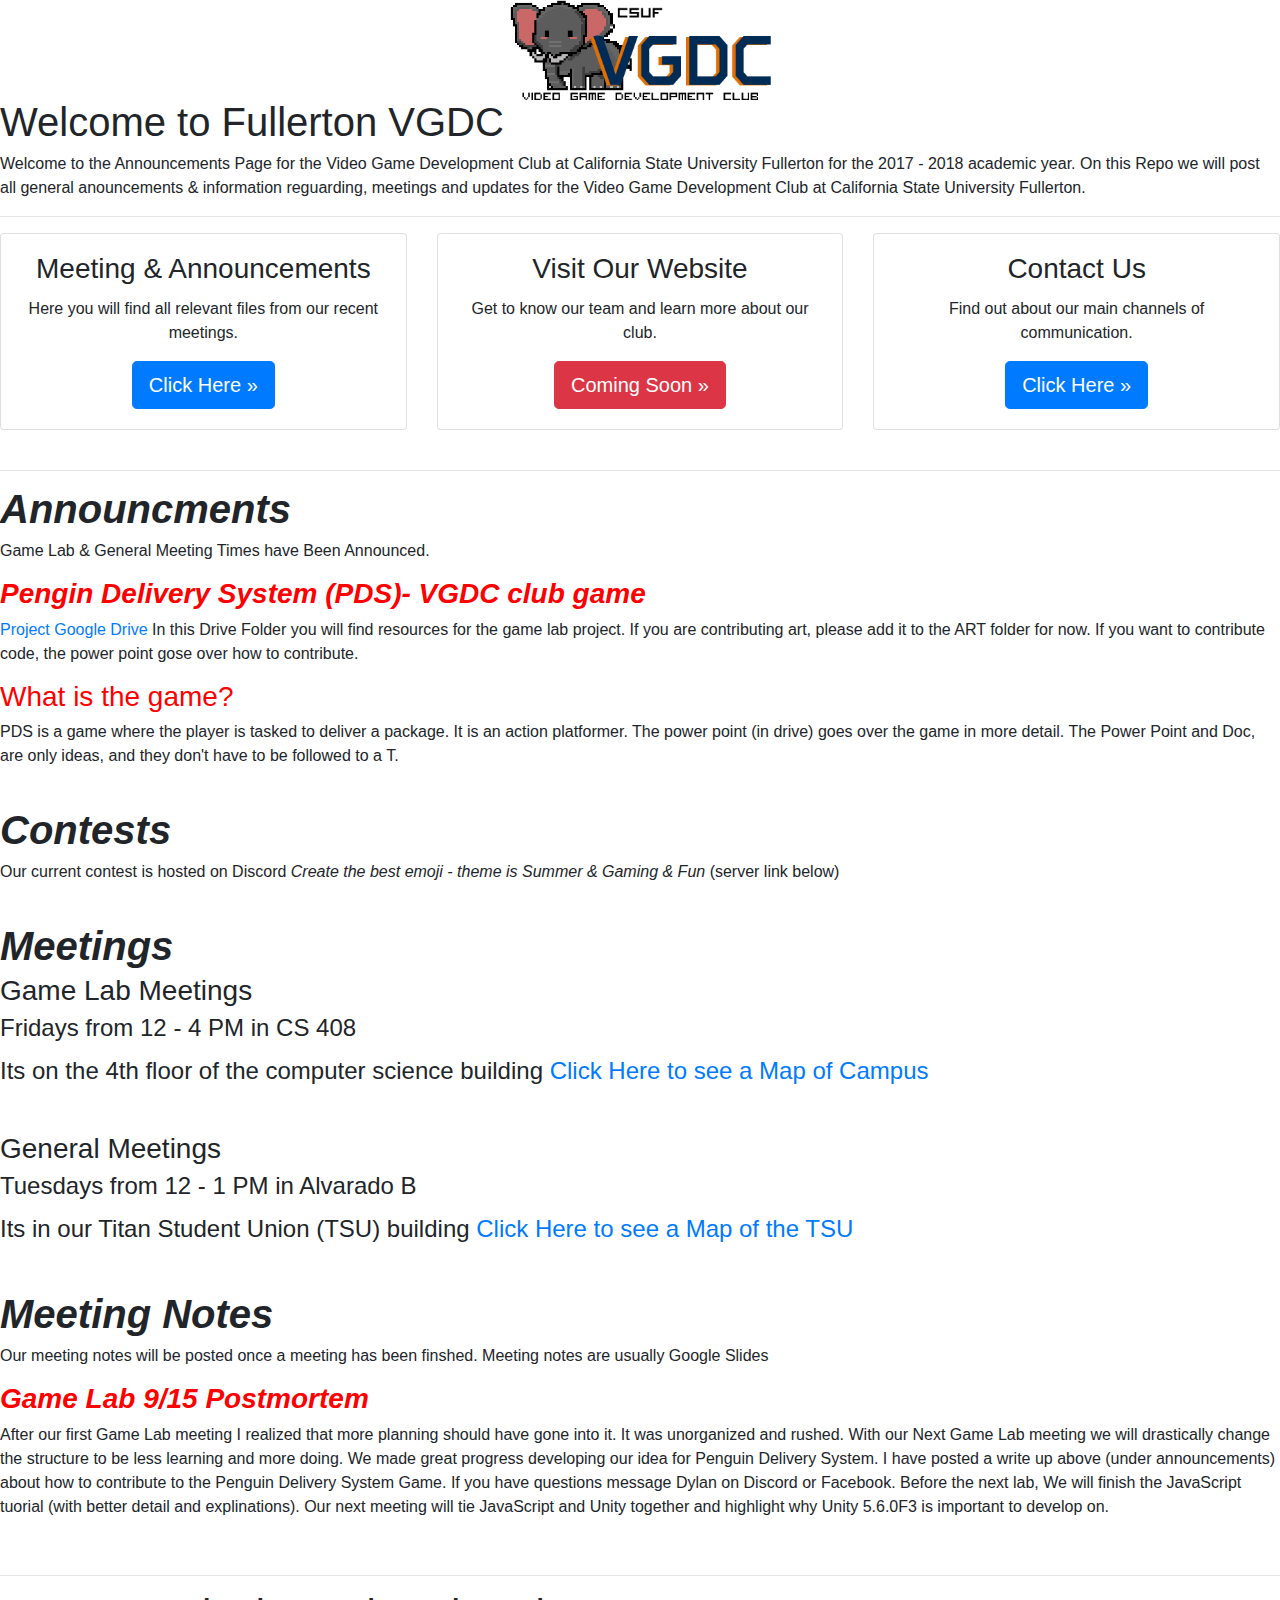
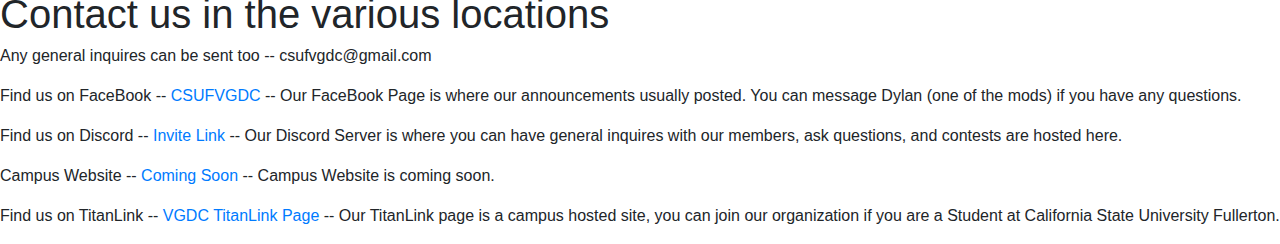
<file: index.html>
<!DOCTYPE html>
<html lang="en">

  <head>

    <meta charset="utf-8">
    <meta name="viewport" content="width=device-width, initial-scale=1, shrink-to-fit=no">


    <title>Video Game Development Club</title>

    <!-- Bootstrap core CSS -->
    <link href="vendor/bootstrap/css/bootstrap.min.css" rel="stylesheet">

    <!-- Custom styles for this template -->
    <link href="css/vgdcCustom.css" rel="stylesheet">

  </head>

  <body>
  <img src="images/logowhite.png" class="logo"> 
  <section id="introdcution">
    <h1> Welcome to Fullerton VGDC</h1>
    <p>Welcome to the Announcements Page for the Video Game Development Club at California State 
      University Fullerton for the 2017 - 2018 academic year. On this Repo we will post all general anouncements 
      & information reguarding, meetings and updates for the Video Game Development Club at California State University Fullerton.<p>
    
    <hr>
  <div class="row">
        
        <div class="col-sm-4 text-center">
          <div class="card">
            <div class="card-body">
              <h3 class="card-title">Meeting & Announcements</h3>
              <p class="card-text">Here you will find all relevant files from our recent meetings.</p>
              <a class="btn btn-primary btn-lg" href="#meetings">Click Here &raquo;</a>
            </div>
          </div>
        </div>
        
       
         <div class="col-sm-4 text-center">
          <div class="card">
            <div class="card-body">
              <h3 class="card-title">Visit Our Website</h3>
              <p class="card-text">Get to know our team and learn more about our club.</p>
              <a class="btn btn-danger btn-lg" href="">Coming Soon &raquo;</a>
            </div>
          </div>
        </div>

         <div class="col-sm-4 text-center">
          <div class="card">
            <div class="card-body">
              <h3 class="card-title">Contact Us</h3>
              <p class="card-text">Find out about our main channels of communication.</p>   
              <a class="btn btn-primary btn-lg" href="#contact">Click Here &raquo;</a>
            </div>
          </div>
        </div>
        
    </div>
  <br>
  <hr>
  
  <section id="meetings">
    
    <div>
      <h1><b><i> Announcments </b></i></h1>
      <p> Game Lab & General Meeting Times have Been Announced. </p>
       <h3 style="color:red"><b><i> Pengin Delivery System (PDS)- VGDC club game </b></i></h3>
      <p> <a href="https://drive.google.com/drive/folders/0B2YB1hMU8MoScWZwdlJZc2ROWkk?usp=sharing"> Project Google Drive</a>
        In this Drive Folder you will find resources for the game lab project. If you are contributing art, please add it to the
        ART folder for now. If you want to contribute code, the power point gose over how to contribute.
      </p>
      <h3 style="color:red"> What is the game?</h3>
      <p>PDS is a game where the player is tasked to deliver a package. It is an action platformer. The power point (in drive)
      goes over the game in more detail. The Power Point and Doc, are only ideas, and they don't have to be followed to a T.
      </p>
      <br>
       <h1><b><i> Contests </b></i></h1>
      <p> Our current contest is hosted on Discord <i>Create the best emoji  - theme is Summer & Gaming & Fun</i> 
      (server link below) </p>
      <br>
      <h1><b><i> Meetings </b></i></h1>
      <h3> Game Lab Meetings</h3>
      <h4> Fridays from 12 - 4 PM in CS 408</p>
      <p> Its on the 4th floor of the computer science building
      <a href="images/CSUF-map.png">Click Here to see a Map of Campus</a>
      </p>
      <br>
      <h3> General Meetings</h3>
      <h4> Tuesdays from 12 - 1 PM in Alvarado B</p>
      <p> Its in our Titan Student Union (TSU) building
      <a href="images/CSUF-map.png">Click Here to see a Map of the TSU</a>
      </p>
      <br>
      <h1><b><i> Meeting Notes </b></i></h1>
      <p> Our meeting notes will be posted once a meeting has been finshed. Meeting notes are usually Google Slides</p>
      <div color="red">
       <h3 style="color:red"><b><i> Game Lab 9/15 Postmortem </b></i></h3>
      <p> After our first Game Lab meeting I realized that more planning should have gone into it. It was unorganized and rushed.
        With our Next Game Lab meeting we will drastically change the structure to be less learning and more doing. We made great
        progress developing our idea for Penguin Delivery System. I have posted a write up above (under announcements) about how to contribute to the 
        Penguin Delivery System Game. If you have questions message Dylan on Discord or Facebook. Before the next lab, We will 
        finish the JavaScript tuorial (with better detail and explinations). Our next meeting will tie JavaScript and Unity together
        and highlight why Unity 5.6.0F3 is important to develop on.
      </p>
      </div>

    </div>
  <br>
  <hr>
  
  <section id="contact">
    <div> 
      <h1> Contact us in the various locations </h1>
      <p> Any general inquires can be sent too -- csufvgdc@gmail.com </p>
      <p> Find us on FaceBook --
            <a href="https://www.facebook.com/groups/CSUFVGDC/">CSUFVGDC</a>
     -- Our FaceBook Page is where our announcements usually posted. You can message Dylan (one of the mods) if you have any questions.
      </p>
       <p> Find us on Discord --
            <a href="https://discord.gg/SkJZ4MC">Invite Link</a>
     -- Our Discord Server is where you can have general inquires with our members, ask questions, and contests are hosted here.
      </p>
       <p> Campus Website --
            <a href="#">Coming Soon</a>
     -- Campus Website is coming soon.
      </p>
       <p> Find us on TitanLink --
            <a href="https://fullerton.campuslabs.com/engage/organization/vgdc">VGDC TitanLink Page</a>
     -- Our TitanLink page is a campus hosted site, you can join our organization if you are a Student 
         at California State University Fullerton.
      </p>
    </div>

    <!-- Bootstrap core JavaScript -->
    <script src="vendor/jquery/jquery.min.js"></script>
    <script src="vendor/popper/popper.min.js"></script>
    <script src="vendor/bootstrap/js/bootstrap.min.js"></script>

  </body>

</html>
</file>
<file: css/vgdcCustom.css>
/*!
     VGDC Custom template. 
 */

body {
    padding-top: 10 px;
}

.card {
    height: 100%;
}


#red{
  color: #fcfcfc;
}
.logo {
    height: 100px;
    display: block;
    margin: 0 auto;
}
</file>
